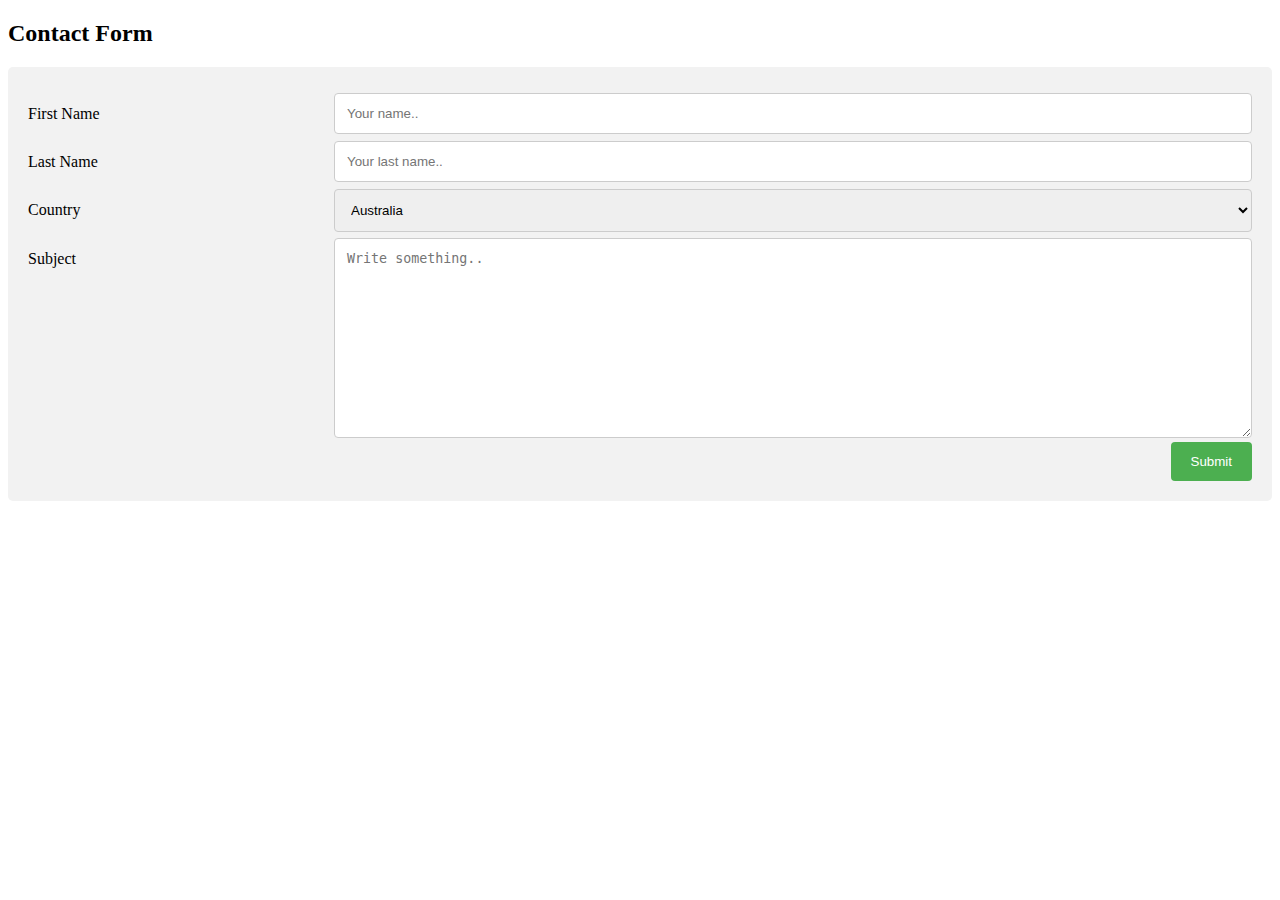
<file: contact_form.html>
<!DOCTYPE html>
<html>
<head>
<meta name="viewport" content="width=device-width, initial-scale=1">
<style>
* {
  box-sizing: border-box;
}

input[type=text], select, textarea {
  width: 100%;
  padding: 12px;
  border: 1px solid #ccc;
  border-radius: 4px;
  resize: vertical;
}

label {
  padding: 12px 12px 12px 0;
  display: inline-block;
}

input[type=submit] {
  background-color: #4CAF50;
  color: white;
  padding: 12px 20px;
  border: none;
  border-radius: 4px;
  cursor: pointer;
  float: right;
}

input[type=submit]:hover {
  background-color: #45a049;
}

.container {
  border-radius: 5px;
  background-color: #f2f2f2;
  padding: 20px;
}

.col-25 {
  float: left;
  width: 25%;
  margin-top: 6px;
}

.col-75 {
  float: left;
  width: 75%;
  margin-top: 6px;
}

/* Clear floats after the columns */
.row:after {
  content: "";
  display: table;
  clear: both;
}

/* Responsive layout - when the screen is less than 600px wide, make the two columns stack on top of each other instead of next to each other */
@media screen and (max-width: 600px) {
  .col-25, .col-75, input[type=submit] {
    width: 100%;
    margin-top: 0;
  }
}
</style>
</head>
<body>

<h2>Contact Form</h2>
<div class="container">
  <form action="#">
    <div class="row">
      <div class="col-25">
        <label for="fname">First Name</label>
      </div>
      <div class="col-75">
        <input type="text" id="fname" name="firstname" placeholder="Your name..">
      </div>
    </div>
    <div class="row">
      <div class="col-25">
        <label for="lname">Last Name</label>
      </div>
      <div class="col-75">
        <input type="text" id="lname" name="lastname" placeholder="Your last name..">
      </div>
    </div>
    <div class="row">
      <div class="col-25">
        <label for="country">Country</label>
      </div>
      <div class="col-75">
        <select id="country" name="country">
          <option value="australia">Australia</option>
          <option value="canada">Canada</option>
          <option value="usa">USA</option>
        </select>
      </div>
    </div>
    <div class="row">
      <div class="col-25">
        <label for="subject">Subject</label>
      </div>
      <div class="col-75">
        <textarea id="subject" name="subject" placeholder="Write something.." style="height:200px"></textarea>
      </div>
    </div>
    <div class="row">
      <input type="submit" value="Submit">
    </div>
  </form>
</div>

</body>
</html>
</file>
